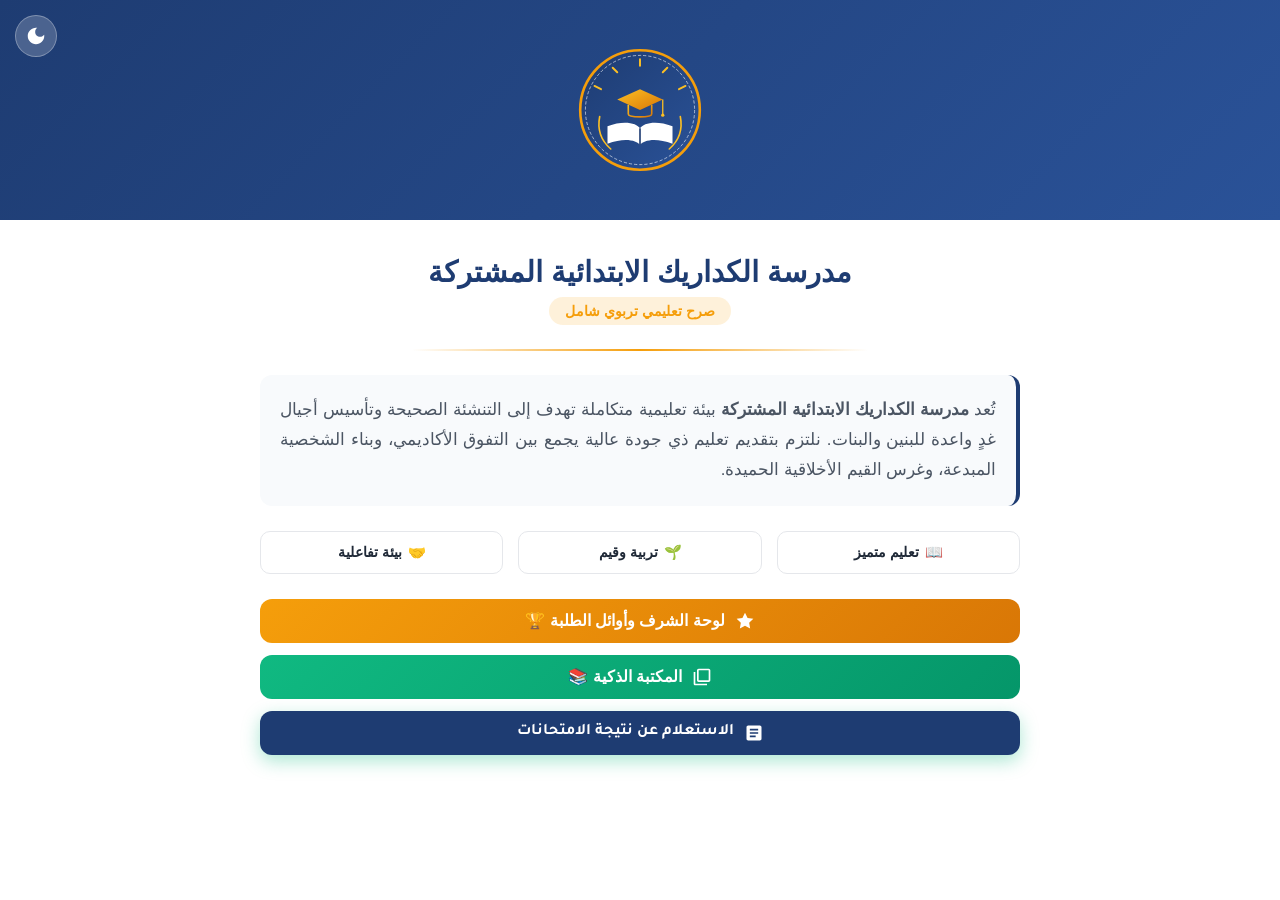
<file: index.html>
<!DOCTYPE html>
<html lang="ar" dir="rtl">
<head>
  <meta charset="UTF-8">
  <meta name="viewport" content="width=device-width, initial-scale=1.0">
  <title>مدرسة الكداريك الابتدائية المشتركة</title>
  <!-- خط Tajawal -->
  <link href="https://fonts.googleapis.com/css2?family=Tajawal:wght@400;500;700;800&display=swap" rel="stylesheet">
  <!-- ربط ملفات التنسيق -->
  <link rel="stylesheet" href="style.css">
  <link rel="stylesheet" href="index.css">
  <style>
    /* تنسيق إضافي للأزرار لتظهر بجانب بعضها بشكل جميل ومتناسق */
    .cta-container {
      display: flex;
      flex-direction: column;
      gap: 12px;
      margin-top: 20px;
    }
    .btn-results, .btn-honor, .btn-library {
      display: flex;
      align-items: center;
      justify-content: center;
      gap: 10px;
      padding: 12px 20px;
      border-radius: 12px;
      font-weight: 700;
      font-size: 1rem;
      cursor: pointer;
      text-decoration: none;
      border: none;
      transition: transform 0.2s, background 0.2s;
    }
    .btn-results {
      background: #1e3c72;
      color: #fff;
    }
    .btn-results:hover {
      background: #122548;
    }
    .btn-honor {
      background: linear-gradient(135deg, #f59e0b 0%, #d97706 100%);
      color: #fff;
    }
    .btn-honor:hover {
      opacity: 0.9;
    }
    /* تنسيق زر المكتبة الذكية */
    .btn-library {
      background: linear-gradient(135deg, #10b981 0%, #059669 100%);
      color: #fff;
    }
    .btn-library:hover {
      opacity: 0.9;
    }
    .btn-results svg, .btn-honor svg, .btn-library svg {
      width: 20px;
      height: 20px;
      fill: currentColor;
    }
  </style>
</head>
<body>

  <div class="school-card">
    
    <!-- زر التبديل بين الوضع الليلي والنهاري -->
    <button class="theme-toggle-btn" id="themeToggle" aria-label="تبديل الوضع الليلي">
      <svg id="sunIcon" style="display: none;" viewBox="0 0 24 24">
        <path d="M12 7c-2.76 0-5 2.24-5 5s2.24 5 5 5 5-2.24 5-5-2.24-5-5-5zM2 13h2c.55 0 1-.45 1-1s-.45-1-1-1H2c-.55 0-1 .45-1 1s.45 1 1 1zm18 0h2c.55 0 1-.45 1-1s-.45-1-1-1h-2c-.55 0-1 .45-1 1s.45 1 1 1zM11 2v2c0 .55.45 1 1 1s1-.45 1-1V2c0-.55-.45-1-1-1s-1 .45-1 1zm0 18v2c0 .55.45 1 1 1s1-.45 1-1v-2c0-.55-.45-1-1-1s-1 .45-1 1zM5.99 4.58c-.39-.39-1.03-.39-1.41 0s-.39 1.03 0 1.41l1.06 1.06c.39.39 1.03.39 1.41 0s.39-1.03 0-1.41L5.99 4.58zm12.37 12.37c-.39-.39-1.03-.39-1.41 0s-.39 1.03 0 1.41l1.06 1.06c.39.39 1.03.39 1.41 0s.39-1.03 0-1.41l-1.06-1.06zm1.06-10.96c.39-.39.39-1.03 0-1.41s-1.03-.39-1.41 0l-1.06 1.06c-.39.39-.39 1.03 0 1.41s1.03.39 1.41 0l1.06-1.06zM7.05 18.36l-1.06 1.06c-.39.39-.39 1.03 0 1.41s1.03.39 1.41 0l1.06-1.06c.39-.39.39-1.03 0-1.41s-1.03-.39-1.41 0z"/>
      </svg>
      <svg id="moonIcon" viewBox="0 0 24 24">
        <path d="M12 3c-4.97 0-9 4.03-9 9s4.03 9 9 9 9-4.03 9-9c0-.46-.04-.92-.1-1.36-.98 1.37-2.58 2.26-4.4 2.26-2.98 0-5.4-2.42-5.4-5.4 0-1.81.89-3.42 2.26-4.4C12.92 3.04 12.46 3 12 3z"/>
      </svg>
    </button>

    <div class="card-header">
      <div class="logo-container">
        <svg viewBox="0 0 200 200" xmlns="http://www.w3.org/2000/svg">
          <defs>
            <linearGradient id="bgGrad" x1="0%" y1="0%" x2="100%" y2="100%">
              <stop offset="0%" stop-color="#1e3c72" />
              <stop offset="100%" stop-color="#2a5298" />
            </linearGradient>
            <linearGradient id="goldGrad" x1="0%" y1="0%" x2="100%" y2="100%">
              <stop offset="0%" stop-color="#fbbf24" />
              <stop offset="100%" stop-color="#d97706" />
            </linearGradient>
          </defs>
          <circle cx="100" cy="100" r="92" fill="url(#bgGrad)" stroke="#f59e0b" stroke-width="4"/>
          <circle cx="100" cy="100" r="84" fill="none" stroke="#ffffff" stroke-width="1.5" stroke-dasharray="5 3" opacity="0.6"/>
          <path d="M100 32 L100 22 M65 42 L58 35 M135 42 L142 35 M40 68 L30 63 M160 68 L170 63" stroke="#fbbf24" stroke-width="3" stroke-linecap="round"/>
          <path d="M50 125 C 75 115, 95 120, 100 128 C 105 120, 125 115, 150 125 L 150 152 C 125 142, 105 146, 100 154 C 95 146, 75 142, 50 152 Z" fill="#ffffff"/>
          <path d="M100 128 L100 154" stroke="#1e3c72" stroke-width="2.5"/>
          <path d="M100 68 L135 84 L100 100 L65 84 Z" fill="url(#goldGrad)"/>
          <path d="M82 92 L82 106 C 82 112, 118 112, 118 106 L118 92" fill="none" stroke="url(#goldGrad)" stroke-width="2.5"/>
          <path d="M135 84 L135 106" stroke="#fbbf24" stroke-width="2"/>
          <circle cx="135" cy="108" r="2.5" fill="#fbbf24"/>
          <path d="M38 110 Q 32 140 55 160" fill="none" stroke="#fbbf24" stroke-width="2.5" stroke-linecap="round"/>
          <path d="M162 110 Q 168 140 145 160" fill="none" stroke="#fbbf24" stroke-width="2.5" stroke-linecap="round"/>
        </svg>
      </div>
    </div>

    <div class="card-body">
      <h1 class="school-name">مدرسة الكداريك الابتدائية المشتركة</h1>
      <span class="school-badge">صرح تعليمي تربوي شامل</span>
      
      <div class="divider"></div>

      <div class="about-section">
        تُعد <strong>مدرسة الكداريك الابتدائية المشتركة</strong> بيئة تعليمية متكاملة تهدف إلى التنشئة الصحيحة وتأسيس أجيال غدٍ واعدة للبنين والبنات. نلتزم بتقديم تعليم ذي جودة عالية يجمع بين التفوق الأكاديمي، وبناء الشخصية المبدعة، وغرس القيم الأخلاقية الحميدة.
      </div>

      <div class="features-grid">
        <div class="feature-item"><span>📖</span> تعليم متميز</div>
        <div class="feature-item"><span>🌱</span> تربية وقيم</div>
        <div class="feature-item"><span>🤝</span> بيئة تفاعلية</div>
      </div>

      <div class="cta-container">
        <!-- زر لوحة الشرف وأوائل الطلبة -->
        <button class="btn-honor" type="button" onclick="window.location.href='top-students.html';">
          <svg viewBox="0 0 24 24">
            <path d="M12 2L15.09 8.26L22 9.27L17 14.14L18.18 21.02L12 17.77L5.82 21.02L7 14.14L2 9.27L8.91 8.26L12 2Z"/>
          </svg>
          لوحة الشرف وأوائل الطلبة 🏆
        </button>

        <!-- زر المكتبة الذكية (محدث ليتصل بالمجلد الجديد) -->
        <button class="btn-library" type="button" onclick="window.location.href='The library/index.html';">
          <svg viewBox="0 0 24 24">
            <path d="M4 6H2v14c0 1.1.9 2 2 2h14v-2H4V6zm16-4H8c-1.1 0-2 .9-2 2v12c0 1.1.9 2 2 2h12c1.1 0 2-.9 2-2V4c0-1.1-.9-2-2-2zm0 14H8V4h12v12z"/>
          </svg>
          المكتبة الذكية 📚
        </button>

        <!-- زر الاستعلام عن النتيجة -->
        <button class="btn-results" type="button" onclick="window.location.href='exams.html';">
          <svg viewBox="0 0 24 24">
            <path d="M19 3H5c-1.1 0-2 .9-2 2v14c0 1.1.9 2 2 2h14c1.1 0 2-.9 2-2V5c0-1.1-.9-2-2-2zm-5 14H7v-2h7v2zm3-4H7v-2h10v2zm0-4H7V7h10v2z"/>
          </svg>
          الاستعلام عن نتيجة الامتحانات
        </button>
      </div>
    </div>

  </div>

  <script>
    // إدارة الوضع الليلي
    document.addEventListener('DOMContentLoaded', () => {
      const themeToggleBtn = document.getElementById('themeToggle');
      const sunIcon = document.getElementById('sunIcon');
      const moonIcon = document.getElementById('moonIcon');

      const currentTheme = localStorage.getItem('theme');
      if (currentTheme) {
        document.documentElement.setAttribute('data-theme', currentTheme);
        if (currentTheme === 'dark') {
          if (sunIcon) sunIcon.style.display = 'block';
          if (moonIcon) moonIcon.style.display = 'none';
        }
      }

      if (themeToggleBtn) {
        themeToggleBtn.addEventListener('click', () => {
          let theme = document.documentElement.getAttribute('data-theme');
          if (theme === 'dark') {
            document.documentElement.setAttribute('data-theme', 'light');
            localStorage.setItem('theme', 'light');
            if (sunIcon) sunIcon.style.display = 'none';
            if (moonIcon) moonIcon.style.display = 'block';
          } else {
            document.documentElement.setAttribute('data-theme', 'dark');
            localStorage.setItem('theme', 'dark');
            if (sunIcon) sunIcon.style.display = 'block';
            if (moonIcon) moonIcon.style.display = 'none';
          }
        });
      }
    });
  </script>

</body>
</html>
</file>
<file: style.css>
:root {
    --bg-color: #f4f6f9;
    --card-bg: #ffffff;
    --text: #1f2937;
    --text-muted: #9ca3af;
    --primary: #2563eb;
    --primary-light: #eff6ff;
    --primary-hover: #1d4ed8;
    --danger: #ef4444;
    --success: #10b981;
    --border: #e5e7eb;
    --input-bg: #ffffff;
    --icon-color: #9ca3af;
}

body.dark-mode {
    --bg-color: #0f172a;
    --card-bg: #1e293b;
    --text: #f8fafc;
    --text-muted: #94a3b8;
    --primary: #3b82f6;
    --primary-light: #1e3a8a;
    --primary-hover: #60a5fa;
    --danger: #f87171;
    --success: #34d399;
    --border: #334155;
    --input-bg: #0f172a;
    --icon-color: #94a3b8;
}

* {
    box-sizing: border-box;
    margin: 0;
    padding: 0;
    font-family: 'Segoe UI', Tahoma, Geneva, Verdana, sans-serif;
}

body {
    background-color: var(--bg-color);
    color: var(--text);
    transition: background-color 0.3s, color 0.3s;
    padding: 12px;
    direction: rtl;
}

.container {
    max-width: 1000px;
    margin: 0 auto;
}

.top-header {
    display: flex;
    justify-content: space-between;
    align-items: center;
    margin-bottom: 15px;
}

.header-tabs {
    display: flex;
    gap: 8px;
}

.tab-btn {
    padding: 8px 16px;
    border: 1px solid var(--border);
    background: var(--card-bg);
    color: var(--text);
    border-radius: 8px;
    cursor: pointer;
    font-weight: 600;
    font-size: 14px;
}

.tab-btn.active {
    background: var(--primary);
    color: #ffffff;
    border-color: var(--primary);
}

.theme-toggle-btn {
    background: var(--card-bg);
    border: 1px solid var(--border);
    color: var(--text);
    width: 38px;
    height: 38px;
    border-radius: 50%;
    cursor: pointer;
    font-size: 16px;
    display: flex;
    align-items: center;
    justify-content: center;
}

.card {
    background: var(--card-bg);
    border-radius: 12px;
    padding: 18px;
    box-shadow: 0 4px 12px rgba(0, 0, 0, 0.05);
    border: 1px solid var(--border);
    margin-bottom: 15px;
}

.hidden { display: none !important; }

.form-group { margin-bottom: 12px; }

.form-group label {
    display: block;
    margin-bottom: 6px;
    font-size: 13px;
    font-weight: 600;
}

.form-control {
    width: 100%;
    padding: 12px 14px;
    border: 1px solid var(--border);
    background-color: var(--input-bg);
    color: var(--text);
    border-radius: 10px;
    font-size: 14px;
    outline: none;
    transition: border-color 0.2s ease;
}

.form-control:focus {
    border-color: var(--primary);
}

.password-wrapper {
    position: relative;
    display: flex;
    align-items: center;
    width: 100%;
}

.password-wrapper .form-control {
    padding-left: 45px;
}

.toggle-password-btn {
    position: absolute;
    left: 12px;
    top: 50%;
    transform: translateY(-50%);
    background: transparent;
    border: none;
    outline: none;
    cursor: pointer;
    display: flex;
    align-items: center;
    justify-content: center;
    padding: 4px;
    color: var(--icon-color);
    transition: color 0.2s ease;
}

.toggle-password-btn:hover {
    color: var(--text);
}

.toggle-password-btn svg {
    width: 20px;
    height: 20px;
    stroke: currentColor;
}

.btn {
    padding: 10px 16px;
    border-radius: 8px;
    font-weight: 600;
    cursor: pointer;
    border: none;
    font-size: 14px;
}

.btn-primary { background-color: var(--primary); color: #ffffff; }
.btn-danger { background-color: var(--danger); color: #ffffff; }
.btn-secondary { background-color: #6c757d; color: #ffffff; }

.subjects-grid {
    display: grid;
    grid-template-columns: repeat(auto-fit, minmax(130px, 1fr));
    gap: 10px;
    margin: 12px 0;
}

.stats-grid {
    display: grid;
    grid-template-columns: repeat(4, 1fr);
    gap: 10px;
    margin: 15px 0;
}

.stat-card {
    background: var(--input-bg);
    border: 1px solid var(--border);
    padding: 12px 8px;
    border-radius: 10px;
    text-align: center;
}

.stat-label {
    font-size: 12px;
    color: var(--text-muted);
    margin-bottom: 4px;
    font-weight: 600;
}

.stat-value {
    font-size: 20px;
    font-weight: 800;
    color: var(--primary);
}

.stat-card.stat-success .stat-value { color: var(--success); }
.stat-card.stat-danger .stat-value { color: var(--danger); }
.stat-card.stat-info .stat-value { color: #f39c12; }

.table-toolbar {
    display: flex;
    gap: 10px;
    margin-bottom: 15px;
}

.table-toolbar .search-box { flex: 2; }
.table-toolbar .filter-box { flex: 1; }

.table-responsive { width: 100%; }

.styled-table {
    width: 100%;
    border-collapse: collapse;
    background-color: var(--card-bg);
}

.styled-table th, .styled-table td {
    padding: 12px;
    text-align: right;
    border-bottom: 1px solid var(--border);
    font-size: 13px;
}

.styled-table th {
    background-color: var(--primary-light);
    color: var(--text);
    font-weight: 700;
}

.subjects-container {
    display: flex;
    flex-wrap: wrap;
    gap: 4px;
}

.subject-chip {
    background: var(--primary-light);
    color: var(--text);
    padding: 3px 8px;
    border-radius: 6px;
    font-size: 11px;
    border: 1px solid var(--border);
    white-space: nowrap;
}

.badge {
    padding: 4px 10px;
    border-radius: 12px;
    font-size: 12px;
    font-weight: 700;
    display: inline-block;
}

.badge-pass { background-color: rgba(16, 185, 129, 0.15); color: var(--success); }
.badge-fail { background-color: rgba(239, 68, 68, 0.15); color: var(--danger); }

.student-result-card {
    margin-top: 18px;
    padding-top: 18px;
    border-top: 2px dashed var(--border);
}

.result-header {
    display: flex;
    justify-content: space-between;
    align-items: center;
    background: var(--input-bg);
    padding: 12px 16px;
    border-radius: 10px;
    border: 1px solid var(--border);
    margin-bottom: 15px;
}

.result-header h3 {
    font-size: 16px;
    margin-bottom: 2px;
}

.result-header span {
    font-size: 12px;
    color: var(--text-muted);
}

.student-grades-grid {
    display: grid;
    grid-template-columns: repeat(auto-fill, minmax(110px, 1fr));
    gap: 10px;
    margin-bottom: 15px;
}

.student-grade-item {
    background: var(--input-bg);
    border: 1px solid var(--border);
    padding: 10px;
    border-radius: 8px;
    text-align: center;
}

.student-grade-item .sub-title {
    font-size: 12px;
    color: var(--text-muted);
    display: block;
    margin-bottom: 4px;
    font-weight: 600;
}

.student-grade-item .sub-score {
    font-size: 16px;
    font-weight: 800;
    color: var(--primary);
}

.result-summary-bar {
    display: flex;
    justify-content: space-around;
    background: var(--primary);
    color: #ffffff;
    padding: 12px;
    border-radius: 10px;
    text-align: center;
    gap: 10px;
    flex-wrap: wrap;
}

.summary-box-item span {
    display: block;
    font-size: 11px;
    opacity: 0.9;
}

.summary-box-item strong {
    font-size: 15px;
    font-weight: 700;
}

.error-msg {
    color: var(--danger);
    font-size: 13px;
    margin-top: 10px;
    text-align: center;
}

@media (max-width: 768px) {
    .stats-grid {
        grid-template-columns: repeat(2, 1fr);
    }

    .table-toolbar {
        flex-direction: column;
    }

    .styled-table header, 
    .styled-table thead {
        display: none;
    }

    .styled-table, 
    .styled-table tbody, 
    .styled-table tr, 
    .styled-table td {
        display: block;
        width: 100%;
    }

    .styled-table tr {
        margin-bottom: 15px;
        border: 1px solid var(--border);
        border-radius: 12px;
        padding: 12px 14px;
        background-color: var(--card-bg);
        box-shadow: 0 2px 6px rgba(0,0,0,0.03);
    }

    .styled-table td {
        display: flex;
        justify-content: space-between;
        align-items: center;
        padding: 8px 0;
        border-bottom: 1px dashed var(--border);
        text-align: left;
    }

    .styled-table td:last-child {
        border-bottom: none;
        justify-content: flex-end;
        gap: 8px;
        padding-top: 10px;
    }

    .styled-table td::before {
        content: attr(data-label);
        font-weight: 700;
        color: var(--text-muted);
        font-size: 12px;
        margin-left: 10px;
        white-space: nowrap;
    }
}

.modal-overlay {
    position: fixed;
    top: 0; left: 0; width: 100%; height: 100%;
    background: rgba(0, 0, 0, 0.6);
    backdrop-filter: blur(4px);
    display: flex; justify-content: center; align-items: center;
    z-index: 9999; opacity: 0; visibility: hidden;
    transition: all 0.2s ease;
}
.modal-overlay.active { opacity: 1; visibility: visible; }
.modal-box {
    background: var(--card-bg); color: var(--text);
    padding: 24px; border-radius: 16px; width: 90%; max-width: 380px;
    text-align: center; border: 1px solid var(--border);
}
.modal-icon { font-size: 44px; margin-bottom: 8px; }
.modal-title { font-size: 18px; margin-bottom: 6px; }
.modal-message { font-size: 13px; color: var(--text-muted); margin-bottom: 18px; }
.modal-actions { display: flex; justify-content: center; gap: 10px; }
</file>
<file: index.css>
:root {
  /* Dynamic Light Theme Variables */
  --bg-gradient: linear-gradient(135deg, #f6f9fc 0%, #eef2f5 100%);
  --card-bg: #ffffff;
  --card-border: rgba(255, 255, 255, 0.8);
  --primary-color: #1e3c72;
  --secondary-color: #2a5298;
  --accent-color: #f59e0b;
  --text-dark: #1f2937;
  --text-muted: #4b5563;
  --about-bg: #f8fafc;
  --feature-bg: #ffffff;
  --feature-border: #e5e7eb;
  --shadow-color: rgba(0, 0, 0, 0.08);
  --shadow-hover: rgba(0, 0, 0, 0.12);
  
  --success-color: #10b981;
  --success-hover: #059669;
}

/* Dark Theme Override */
[data-theme="dark"] {
  --bg-gradient: linear-gradient(135deg, #0f172a 0%, #1e293b 100%);
  --card-bg: #1e293b;
  --card-border: rgba(255, 255, 255, 0.05);
  --primary-color: #60a5fa;
  --secondary-color: #3b82f6;
  --text-dark: #f3f4f6;
  --text-muted: #cbd5e1;
  --about-bg: #0f172a;
  --feature-bg: #1e293b;
  --feature-border: #334155;
  --shadow-color: rgba(0, 0, 0, 0.4);
  --shadow-hover: rgba(0, 0, 0, 0.6);
}

* {
  box-sizing: border-box;
  margin: 0;
  padding: 0;
  transition: background-color 0.3s ease, color 0.3s ease, border-color 0.3s ease;
}

/* 1. إزالة الهوامش الخارجية من خلفية الصفحة */
body {
  font-family: 'Tajawal', sans-serif;
  background: var(--bg-gradient);
  min-height: 100vh;
  margin: 0;
  padding: 0;
}

/* 2. جعل البطاقة ملء الشاشة بالكامل (100% عرض وارتفاع) */
.school-card {
  background: var(--card-bg);
  width: 100%;
  max-width: 100%;
  min-height: 100vh;
  border-radius: 0; /* إلغاء الحواف الدائرية لملء الأركان */
  box-shadow: none;
  border: none;
  position: relative;
}

/* Dark Mode Toggle Button */
.theme-toggle-btn {
  position: absolute;
  top: 15px;
  left: 15px;
  background: rgba(255, 255, 255, 0.2);
  backdrop-filter: blur(5px);
  border: 1px solid rgba(255, 255, 255, 0.3);
  width: 42px;
  height: 42px;
  border-radius: 50%;
  display: flex;
  align-items: center;
  justify-content: center;
  cursor: pointer;
  color: #ffffff;
  z-index: 10;
  transition: all 0.3s ease;
}

.theme-toggle-btn:hover {
  background: rgba(255, 255, 255, 0.35);
  transform: scale(1.08);
}

.theme-toggle-btn svg {
  width: 22px;
  height: 22px;
  fill: currentColor;
}

.card-header {
  background: linear-gradient(135deg, #1e3c72, #2a5298);
  padding: 40px 20px;
  text-align: center;
  position: relative;
}

.logo-container {
  background: transparent;
  width: 140px;
  height: 140px;
  margin: 0 auto;
  display: flex;
  justify-content: center;
  align-items: center;
  border: none;
  box-shadow: none;
}

.logo-container svg {
  width: 130px;
  height: 130px;
}

.card-body {
  padding: 35px 20px;
  text-align: center;
  max-width: 800px; /* لتحديد عرض المحتوى الداخلي لقراءة مريحة */
  margin: 0 auto;
}

.school-name {
  color: var(--primary-color);
  font-size: 1.8rem;
  font-weight: 800;
  margin-bottom: 8px;
}

.school-badge {
  display: inline-block;
  background: rgba(245, 158, 11, 0.15);
  color: #f59e0b;
  padding: 6px 16px;
  border-radius: 50px;
  font-size: 0.9rem;
  font-weight: 700;
  margin-bottom: 24px;
}

.divider {
  height: 2px;
  background: linear-gradient(to left, transparent, var(--accent-color), transparent);
  margin: 0 auto 24px auto;
  width: 60%;
}

.about-section {
  text-align: justify;
  color: var(--text-muted);
  line-height: 1.8;
  font-size: 1.05rem;
  background: var(--about-bg);
  padding: 20px;
  border-radius: 12px;
  border-right: 4px solid var(--primary-color);
  margin-bottom: 25px;
}

.features-grid {
  display: grid;
  grid-template-columns: repeat(3, 1fr);
  gap: 15px;
  margin-bottom: 25px;
}

.feature-item {
  background: var(--feature-bg);
  border: 1px solid var(--feature-border);
  padding: 12px 10px;
  border-radius: 10px;
  font-size: 0.9rem;
  font-weight: 700;
  color: var(--text-dark);
  display: flex;
  align-items: center;
  justify-content: center;
  gap: 6px;
}

.cta-container {
  margin-top: 10px;
}

.btn-results {
  display: inline-flex;
  align-items: center;
  justify-content: center;
  gap: 10px;
  width: 100%;
  padding: 16px 24px;
  background: linear-gradient(135deg, var(--success-color), var(--success-hover));
  color: #ffffff;
  font-family: 'Tajawal', sans-serif;
  font-size: 1.1rem;
  font-weight: 700;
  border: none;
  border-radius: 12px;
  cursor: pointer;
  box-shadow: 0 6px 18px rgba(16, 185, 129, 0.35);
  transition: all 0.3s ease;
  text-decoration: none;
}

.btn-results:hover {
  background: linear-gradient(135deg, var(--success-hover), #047857);
  transform: translateY(-2px);
  box-shadow: 0 8px 25px rgba(16, 185, 129, 0.45);
}

.btn-results:active {
  transform: translateY(0);
}

.btn-results svg {
  width: 24px;
  height: 24px;
  fill: currentColor;
}

@media (max-width: 480px) {
  .features-grid {
    grid-template-columns: 1fr;
  }
  .school-name {
    font-size: 1.4rem;
  }
  .btn-results {
    font-size: 1rem;
    padding: 14px 20px;
  }
}
</file>
